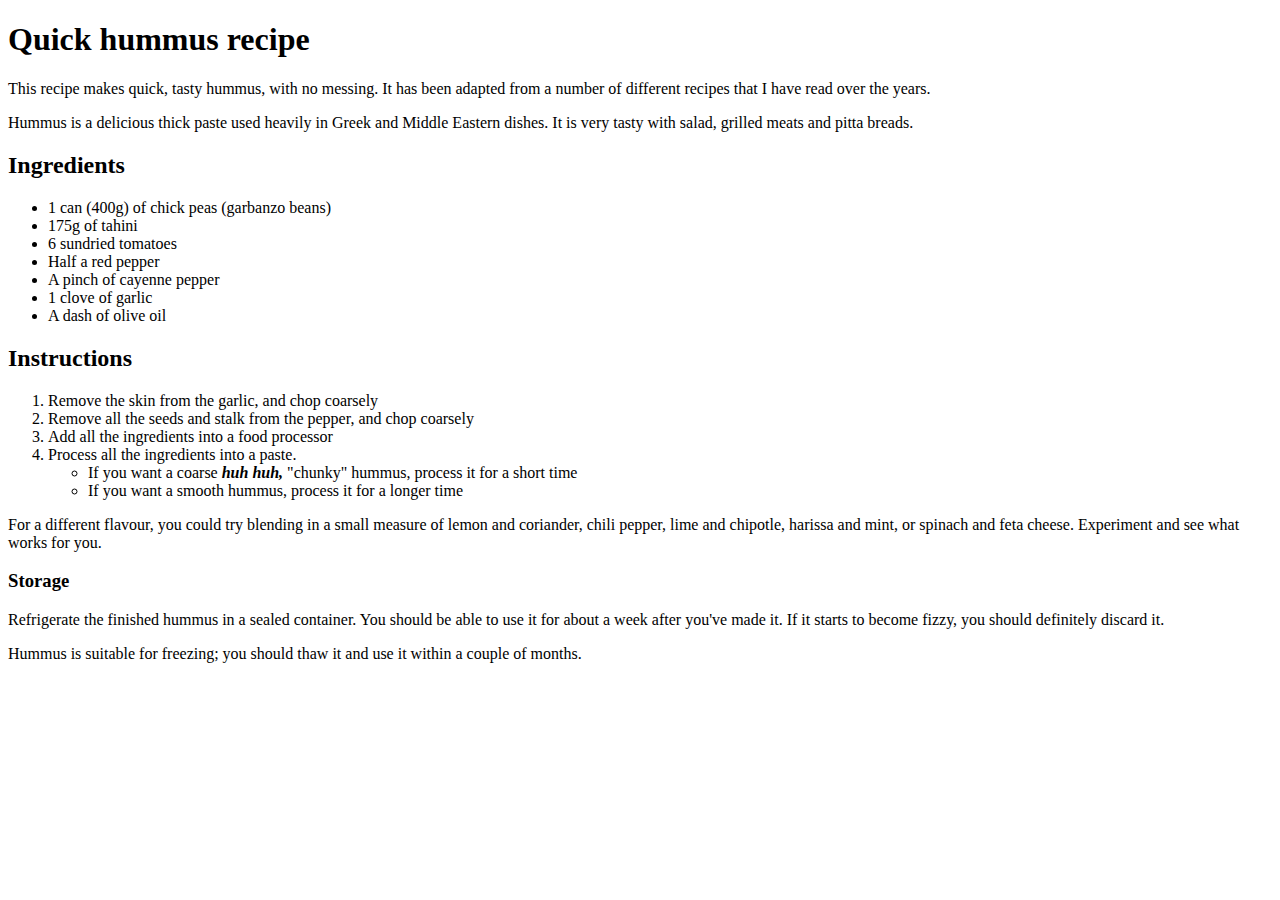
<file: text-start.html>
<!DOCTYPE html>
<html lang="en-US">
  <head>
    <meta charset="utf-8">
    <meta name="viewport" content="width=device-width">
    <title>Quick hummus recipe</title>
  </head>
  <body>


    <h1>Quick hummus recipe</h1>

    <p>This recipe makes quick, tasty hummus, with no messing. It has been adapted from a number of different recipes that I have read over the years.</p>

    <p>Hummus is a delicious thick paste used heavily in Greek and Middle Eastern dishes. It is very tasty with salad, grilled meats and pitta breads.</p>

    <h2>Ingredients</h2>

<ul>
    <li>1 can (400g) of chick peas (garbanzo beans)</li>
    <li>175g of tahini </li>
    <li>6 sundried tomatoes</li>
    <li>Half a red pepper</li>
    <li>A pinch of cayenne pepper</li>
    <li>1 clove of garlic</li>
    <li>A dash of olive oil  </li>

</ul>


    <h2>Instructions</h2>

<ol>
    <li>Remove the skin from the garlic, and chop coarsely</li>
    
    <li>Remove all the seeds and stalk from the pepper, and chop coarsely</li>
    
    <li>Add all the ingredients into a food processor</li>
    
    <li>Process all the ingredients into a paste.
    
      <ul>
        <li>If you want a coarse <strong><em>huh huh,</em></strong> "chunky" hummus, process it for a short time</li>
        <li>If you want a smooth hummus, process it for a longer time</li>
      </ul>
    
    </li>

</ol>

    <p>For a different flavour, you could try blending in a small measure of lemon and coriander, chili pepper, lime and chipotle, harissa and mint, or spinach and feta cheese. Experiment and see what works for you.</p>

    <h3>Storage</h3>

    <p>Refrigerate the finished hummus in a sealed container. You should be able to use it for about a week after you've made it. If it starts to become fizzy, you should definitely discard it.</p>

    <p>Hummus is suitable for freezing; you should thaw it and use it within a couple of months.</p>


  </body>
</html>
</file>
